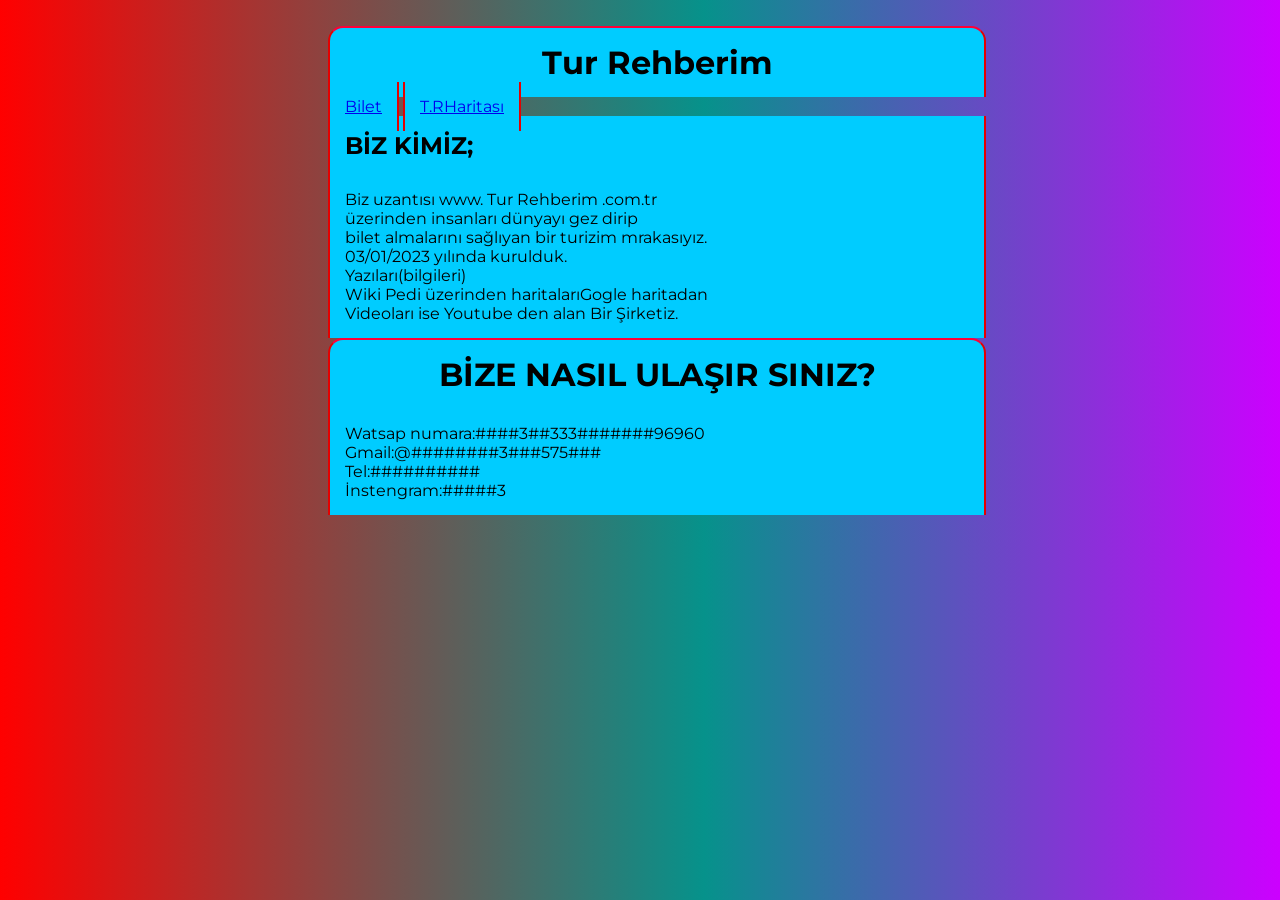
<file: index.html>
<!DOCTYPE html>
<html lang="en">
<head>
    <meta charset="UTF-8">
    <meta http-equiv="X-UA-Compatible" content="IE=edge">
    <meta name="viewport" content="width=device-width, initial-scale=1.0">
    <link rel="stylesheet" href="style.css">
    <title>www.Tur Rehberim com.tr</title>
</head>
<body>
    <h1>Tur Rehberim</h1>
    <a href="index2.html"> Bilet</a>
    <a href="index3.html">T.RHaritası</a>
    <h2>BİZ KİMİZ;
    </h2>
        <p>Biz uzantısı www. Tur Rehberim .com.tr<br>üzerinden insanları dünyayı gez dirip<br>bilet almalarını sağlıyan bir turizim mrakasıyız.<br>03/01/2023 yılında kurulduk.<br>Yazıları(bilgileri)<br>Wiki Pedi üzerinden haritalarıGogle haritadan <br>Videoları ise Youtube den alan Bir Şirketiz.</p>
    <h1>BİZE NASIL ULAŞIR SINIZ?</h1>
        <p>Watsap numara:####3##333#######96960<br>Gmail:@########3###575###<br>Tel:##########<br>İnstengram:#####3</p>
            
        
       


    </body>
</html>
</file>
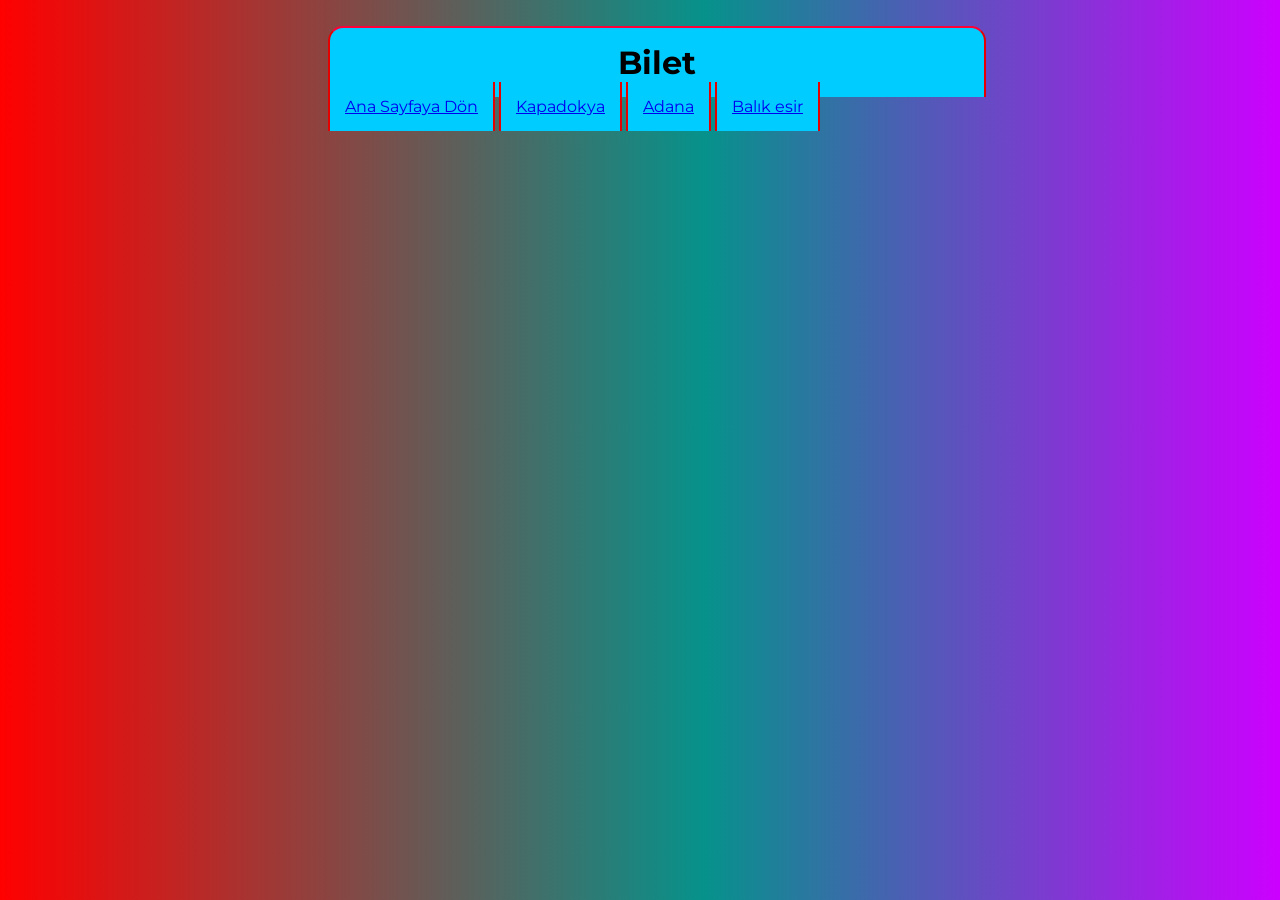
<file: index2.html>
<!DOCTYPE html>
<html lang="en">
<head>
    <meta charset="UTF-8">
    <meta http-equiv="X-UA-Compatible" content="IE=edge">
    <meta name="viewport" content="width=>, initial-scale=1.0">
    <link rel="stylesheet" href="style.css">
    <title>Document</title>
</head>
<body>
    <h1>Bilet</h1>    
    <a href="index.html">Ana Sayfaya Dön</a>
    <a href="index4.html">Kapadokya</a>
    <a href="index5.html">Adana</a>
    <a href="index6.html">Balık esir</a>
   




</body>
</html>
</file>
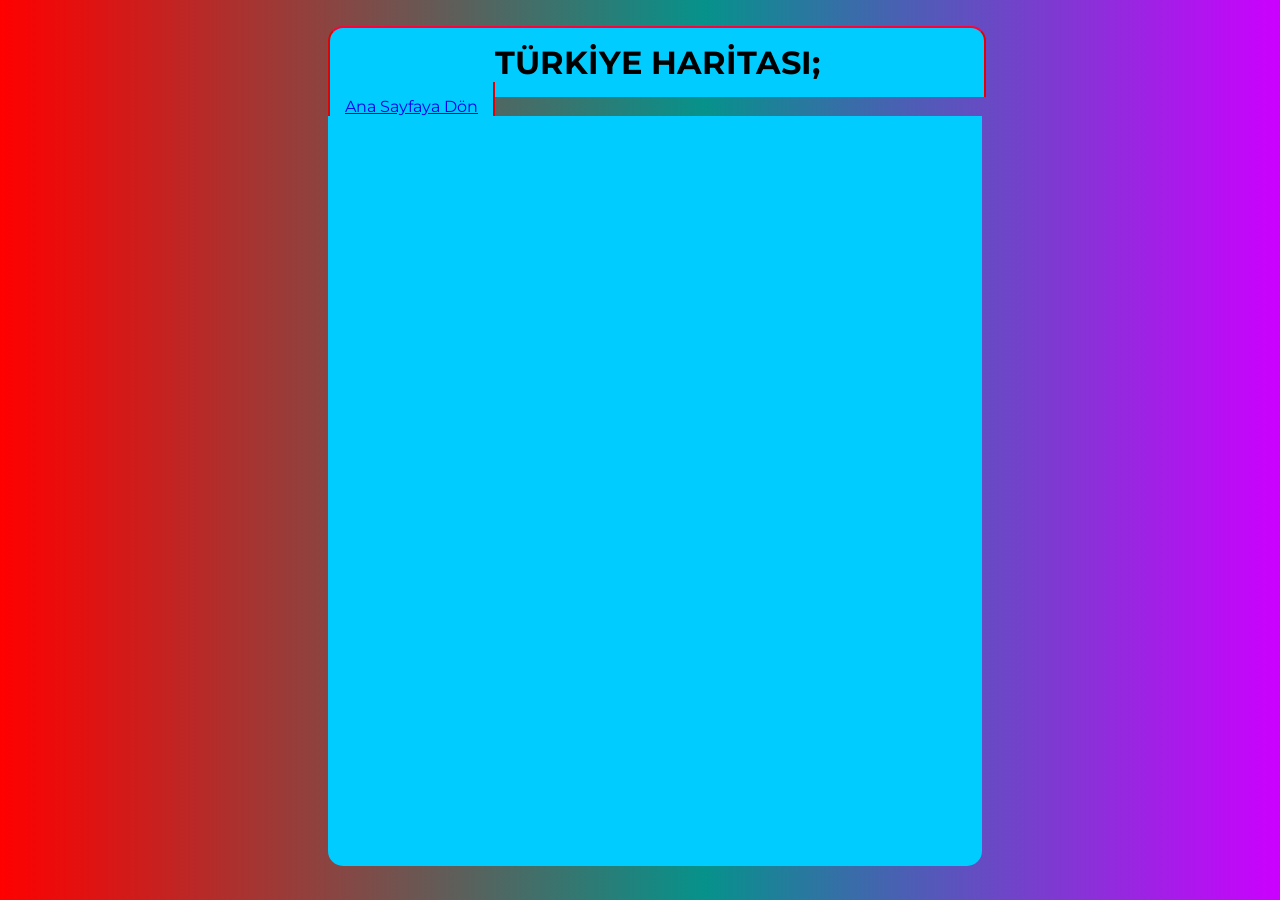
<file: index3.html>
<!DOCTYPE html>
<html lang="en">
<head>
    <meta charset="UTF-8">
    <meta http-equiv="X-UA-Compatible" content="IE=edge">
    <meta name="viewport" content="width=device-width, initial-scale=1.0">
    <link rel="stylesheet" href="style.css">
    <title>Document</title>
</head>
<body>
   
    <H1>TÜRKİYE HARİTASI;</H1>
    <a href="index.html">Ana Sayfaya Dön</a>
    <iframe src="https://www.google.com/maps/embed?pb=!1m18!1m12!1m3!1d14302875.214543516!2d29.016677973151445!3d37.660228228103286!2m3!1f0!2f0!3f0!3m2!1i1024!2i768!4f13.1!3m3!1m2!1s0x14b0155c964f2671%3A0x40d9dbd42a625f2a!2zVMO8cmtpeWU!5e0!3m2!1str!2str!4v1679330316290!5m2!1str!2str" width="600" height="450" style="border:0;" allowfullscreen="" loading="lazy" referrerpolicy="no-referrer-when-downgrade"></iframe>
</body>
</html>
</file>
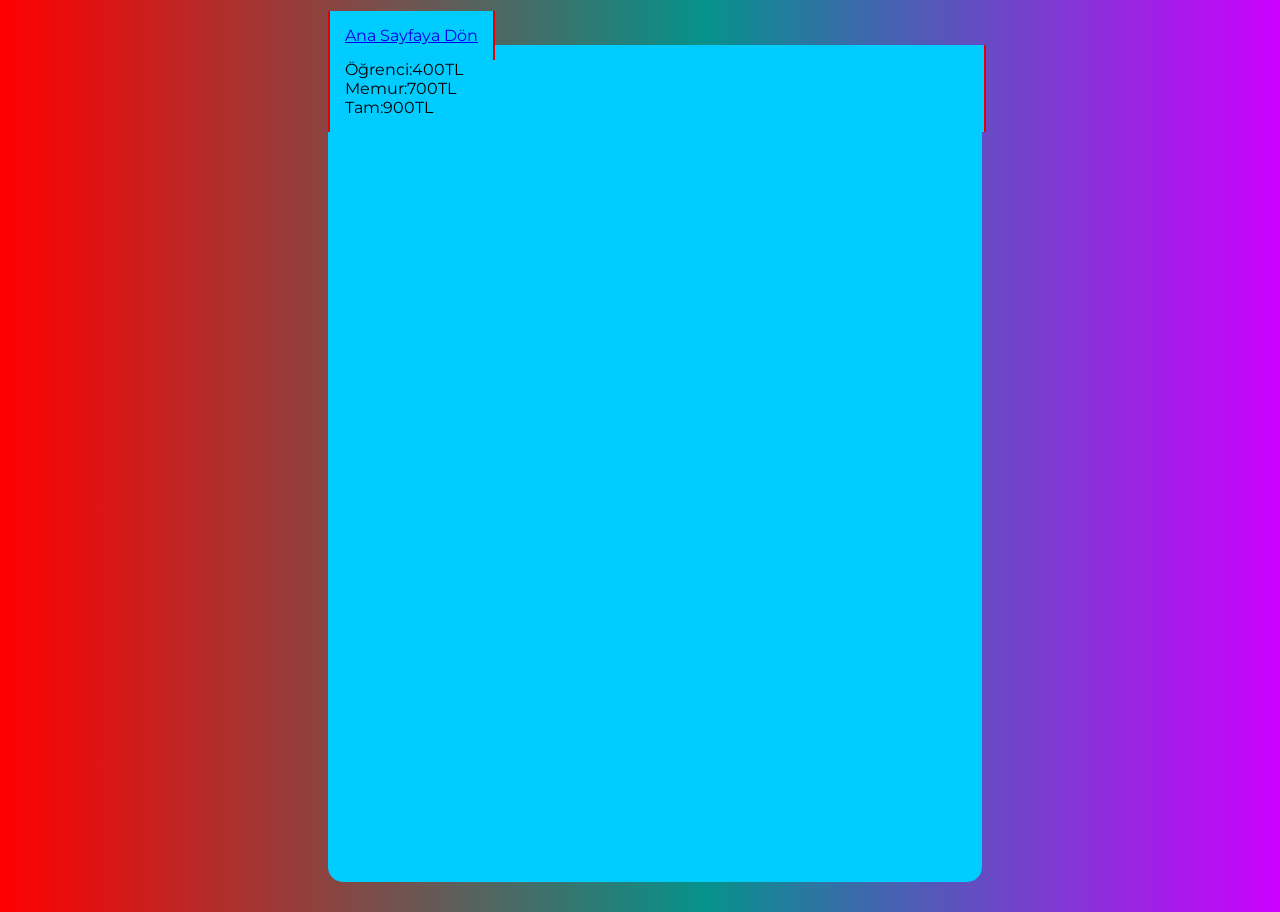
<file: index4.html>
<!DOCTYPE html>
<html lang="en">
<head>
    <meta charset="UTF-8">
    <meta http-equiv="X-UA-Compatible" content="IE=edge">
    <meta name="viewport" content="width=device-width, initial-scale=1.0">
    <link rel="stylesheet" href="style.css">
    <title>Document</title>
</head>
<body>
    <a href="index.html">Ana Sayfaya Dön</a>
        <p>Öğrenci:400TL<br>Memur:700TL<br>Tam:900TL</p>
        <iframe src="https://www.google.com/maps/embed?pb=!1m18!1m12!1m3!1d99734.26349472102!2d34.63872494103679!3d38.632880171990706!2m3!1f0!2f0!3f0!3m2!1i1024!2i768!4f13.1!3m3!1m2!1s0x152a6e4566fe8181%3A0x59d53f1bc98af56c!2zTmV2xZ9laGlyLCBOZXbFn2VoaXIgTWVya2V6L05ldsWfZWhpcg!5e0!3m2!1str!2str!4v1679858692115!5m2!1str!2str" width="600" height="450" style="border:0;" allowfullscreen="" loading="lazy" referrerpolicy="no-referrer-when-downgrade"></iframe>
</body>
</html>
</file>
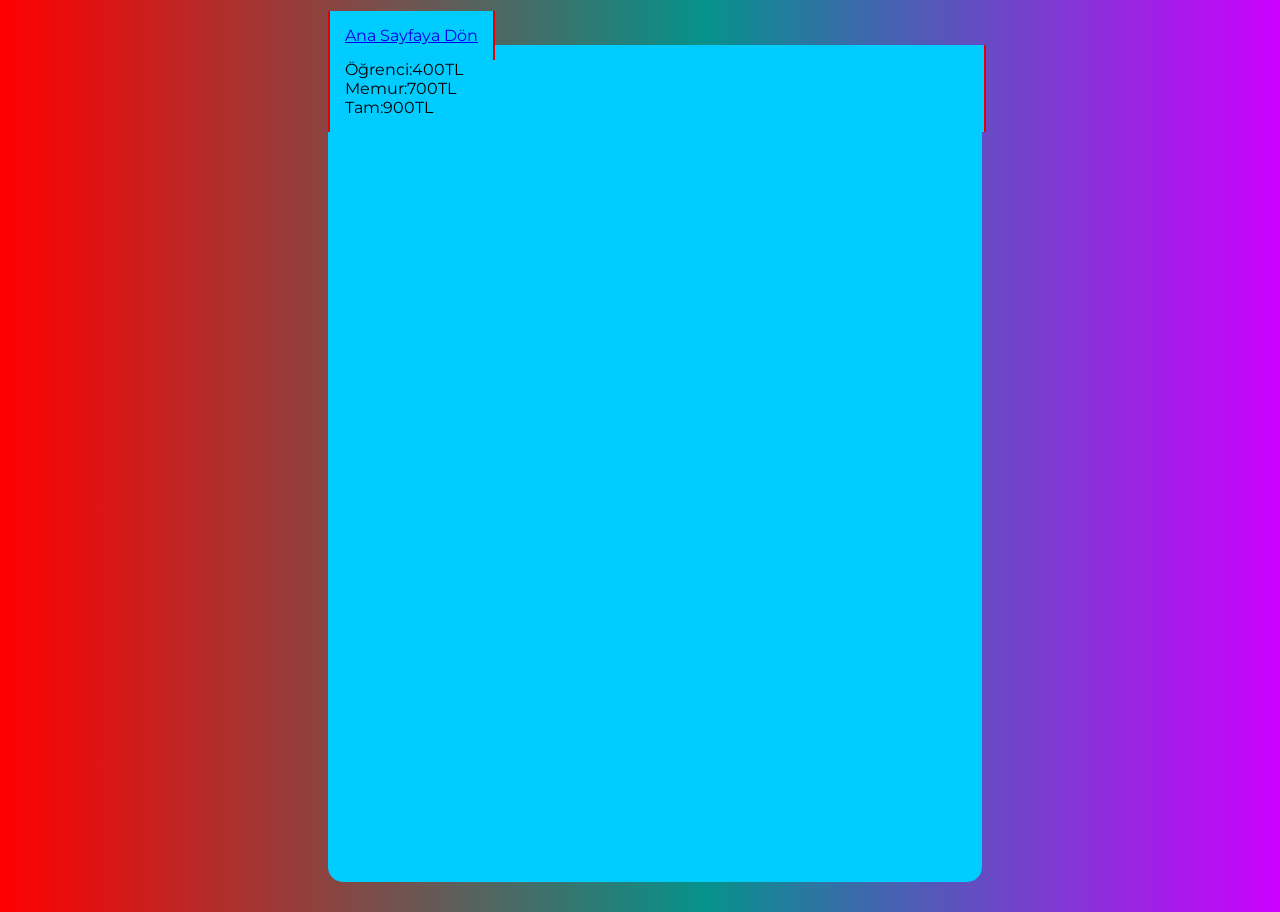
<file: index5.html>
<!DOCTYPE html>
<html lang="en">
<head>
    <meta charset="UTF-8">
    <meta http-equiv="X-UA-Compatible" content="IE=edge">
    <meta name="viewport" content="width=device-width, initial-scale=1.0">
    <link rel="stylesheet" href="style.css">
    <title>Document</title>
</head>
<body>
    <a href="index.html">Ana Sayfaya Dön</a>
    <p>Öğrenci:400TL<br>Memur:700TL<br>Tam:900TL</p>
    <iframe src="https://www.google.com/maps/embed?pb=!1m18!1m12!1m3!1d203936.69601471772!2d35.14798043856064!3d36.9976069118921!2m3!1f0!2f0!3f0!3m2!1i1024!2i768!4f13.1!3m3!1m2!1s0x15288f38a79c7193%3A0xd61674d8580bea06!2sAdana%2C%20Re%C5%9Fatbey%2C%20Seyhan%2FAdana!5e0!3m2!1str!2str!4v1679858802165!5m2!1str!2str" width="600" height="450" style="border:0;" allowfullscreen="" loading="lazy" referrerpolicy="no-referrer-when-downgrade"></iframe>
</body>
</html>
</file>
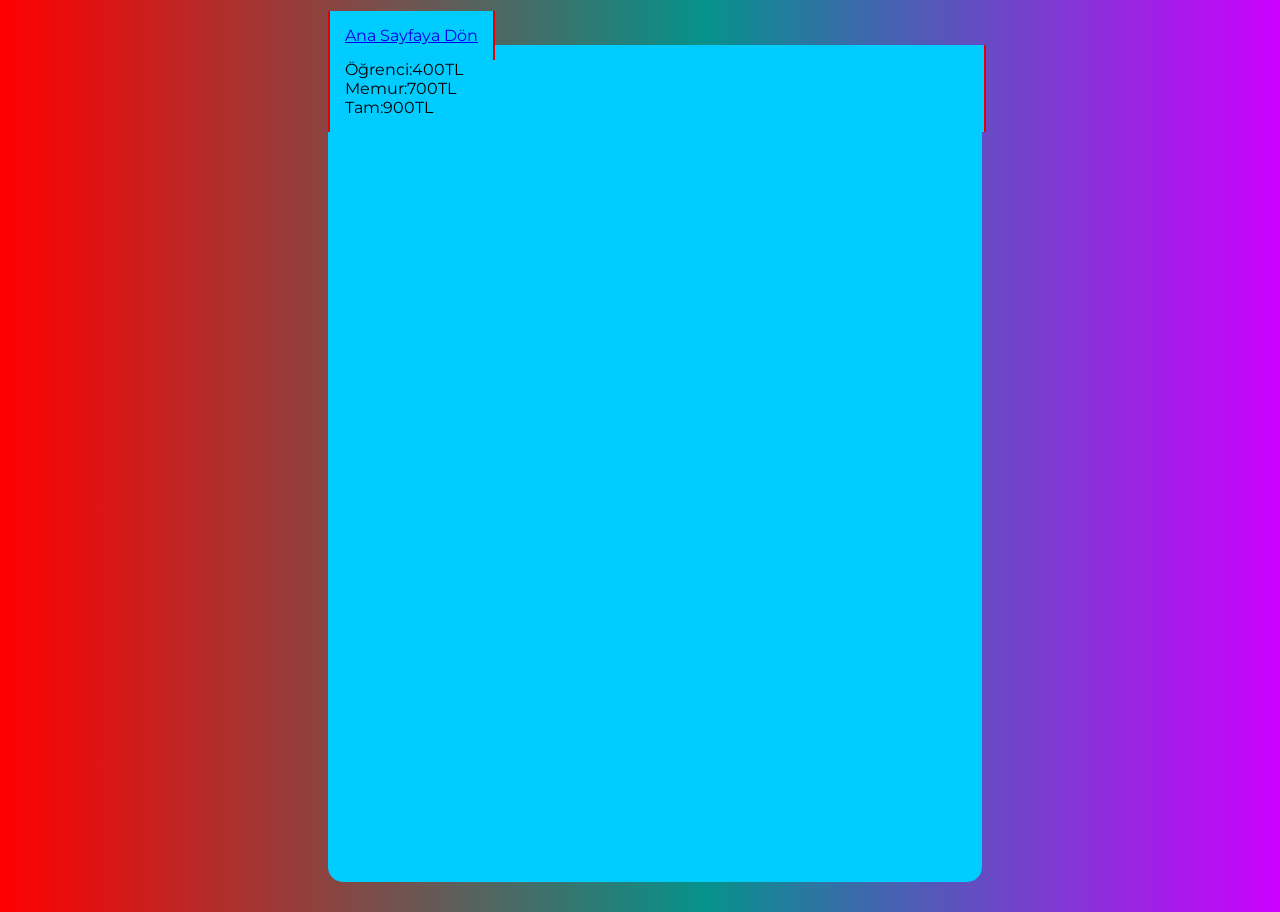
<file: index6.html>
<!DOCTYPE html>
<html lang="en">
<head>
    <meta charset="UTF-8">
    <meta http-equiv="X-UA-Compatible" content="IE=edge">
    <meta name="viewport" content="width=device-width, initial-scale=1.0">
    <link rel="stylesheet" href="style.css">
    <title>Document</title>
</head>
<body>
    <a href="index.html">Ana Sayfaya Dön</a>
    <p>Öğrenci:400TL<br>Memur:700TL<br>Tam:900TL</p>
    <iframe src="https://www.google.com/maps/embed?pb=!1m18!1m12!1m3!1d49153.30189459899!2d27.854732920444693!3d39.64788328124261!2m3!1f0!2f0!3f0!3m2!1i1024!2i768!4f13.1!3m3!1m2!1s0x14b7003b8bbb36d7%3A0xea6e0949f8f4ea6a!2sBal%C4%B1kesir!5e0!3m2!1str!2str!4v1679859089884!5m2!1str!2str" width="600" height="450" style="border:0;" allowfullscreen="" loading="lazy" referrerpolicy="no-referrer-when-downgrade"></iframe>
</body>
</html>
</file>
<file: style.css>
@import url('https://fonts.googleapis.com/css2?family=Montserrat:ital,wght@0,100;0,200;0,300;0,400;0,500;0,600;0,700;0,800;0,900;1,100;1,200;1,300;1,400;1,500;1,600;1,700;1,800;1,900&display=swap');
body{
    background: linear-gradient(90deg, rgb(255, 0, 0) 0%, rgb(6, 146, 139) 55%, rgb(204, 0, 255) 100%);
    max-width: 100vh;
    padding: 2vh 25%;
    font-family: 'Montserrat';
}
body>*{
    background-color: #00ccff;
    padding: 15px;
    border:2px solid rgb(228, 1, 1);
    border-bottom: none;
    border-top: none;
    margin: auto;
    width: 100%;
}
h1{
    border-top: 2px solid rgb(255, 0, 55);
    border-radius: 15px 15px 0 0;
    text-align: center;
}
iframe{
    border-bottom: 2px solid black;
    border-radius: 0 0 15px 15px;
    height: 80vh;
}
</file>
